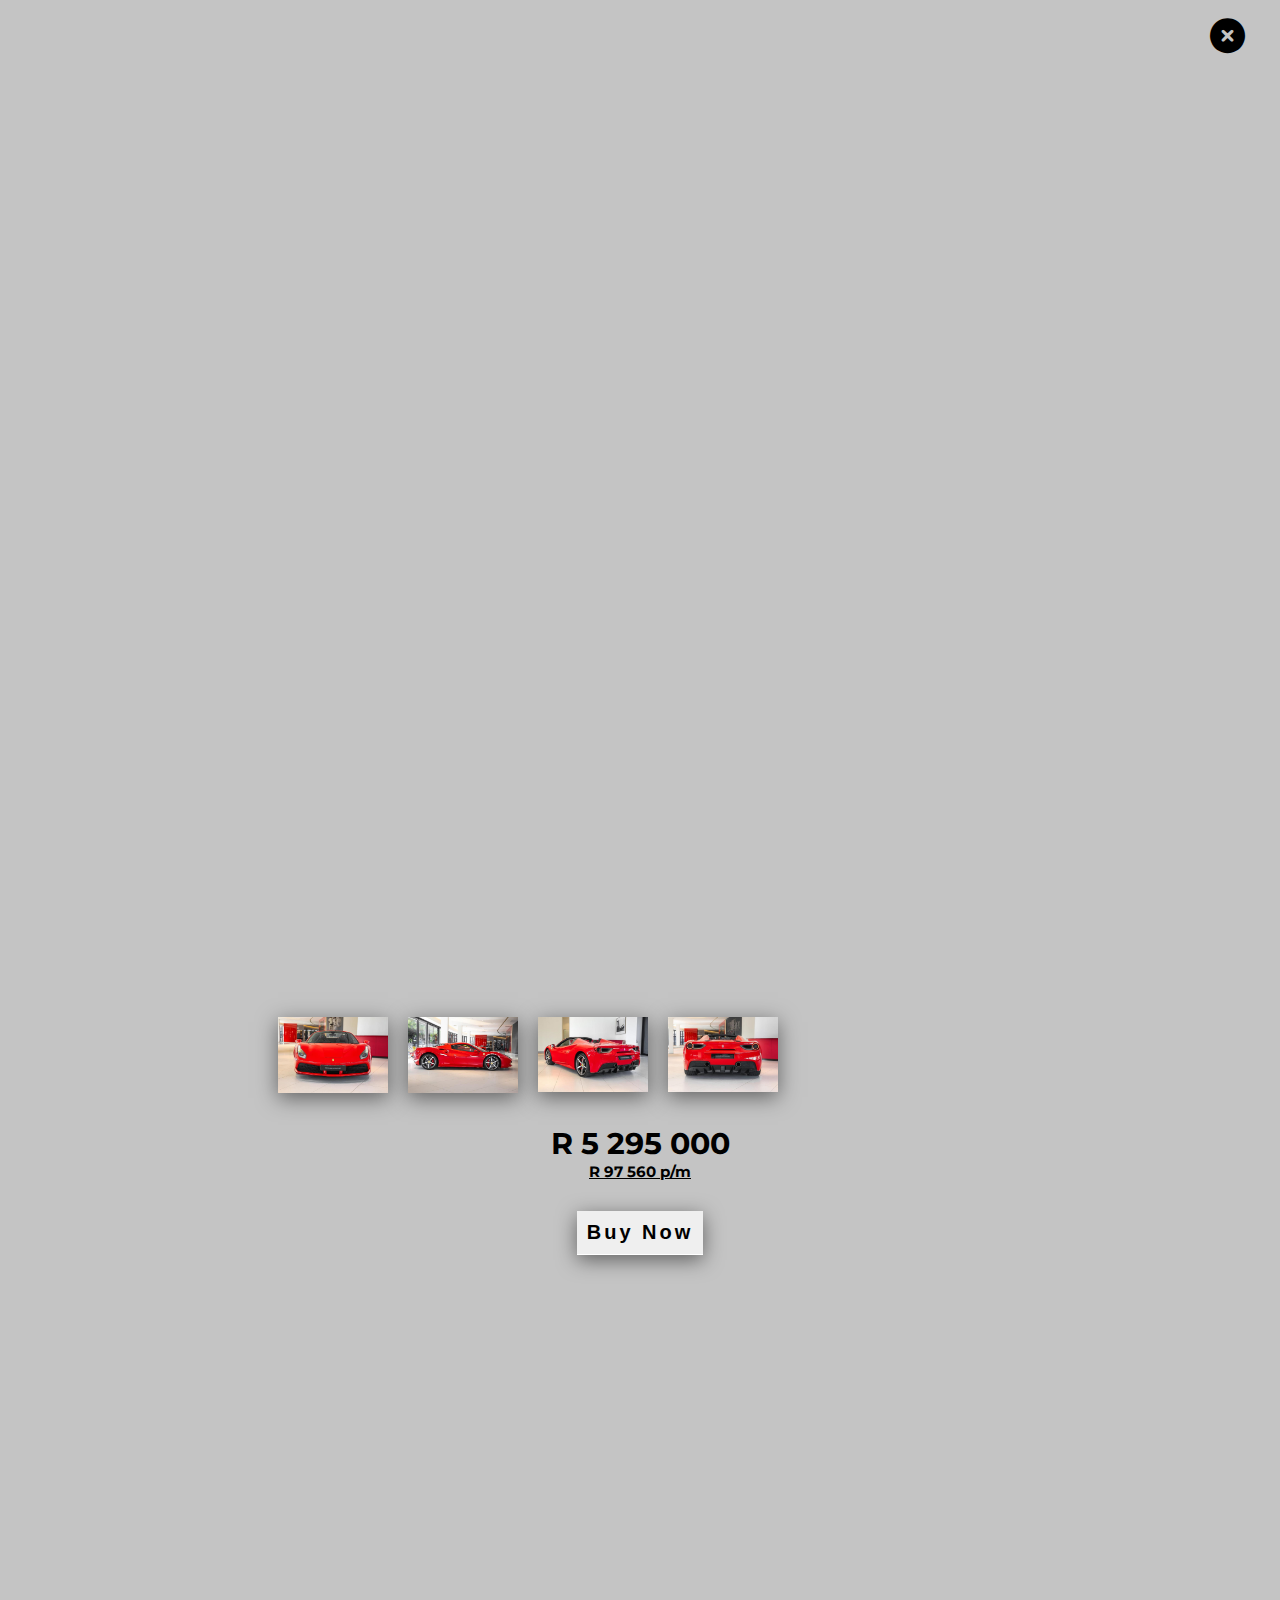
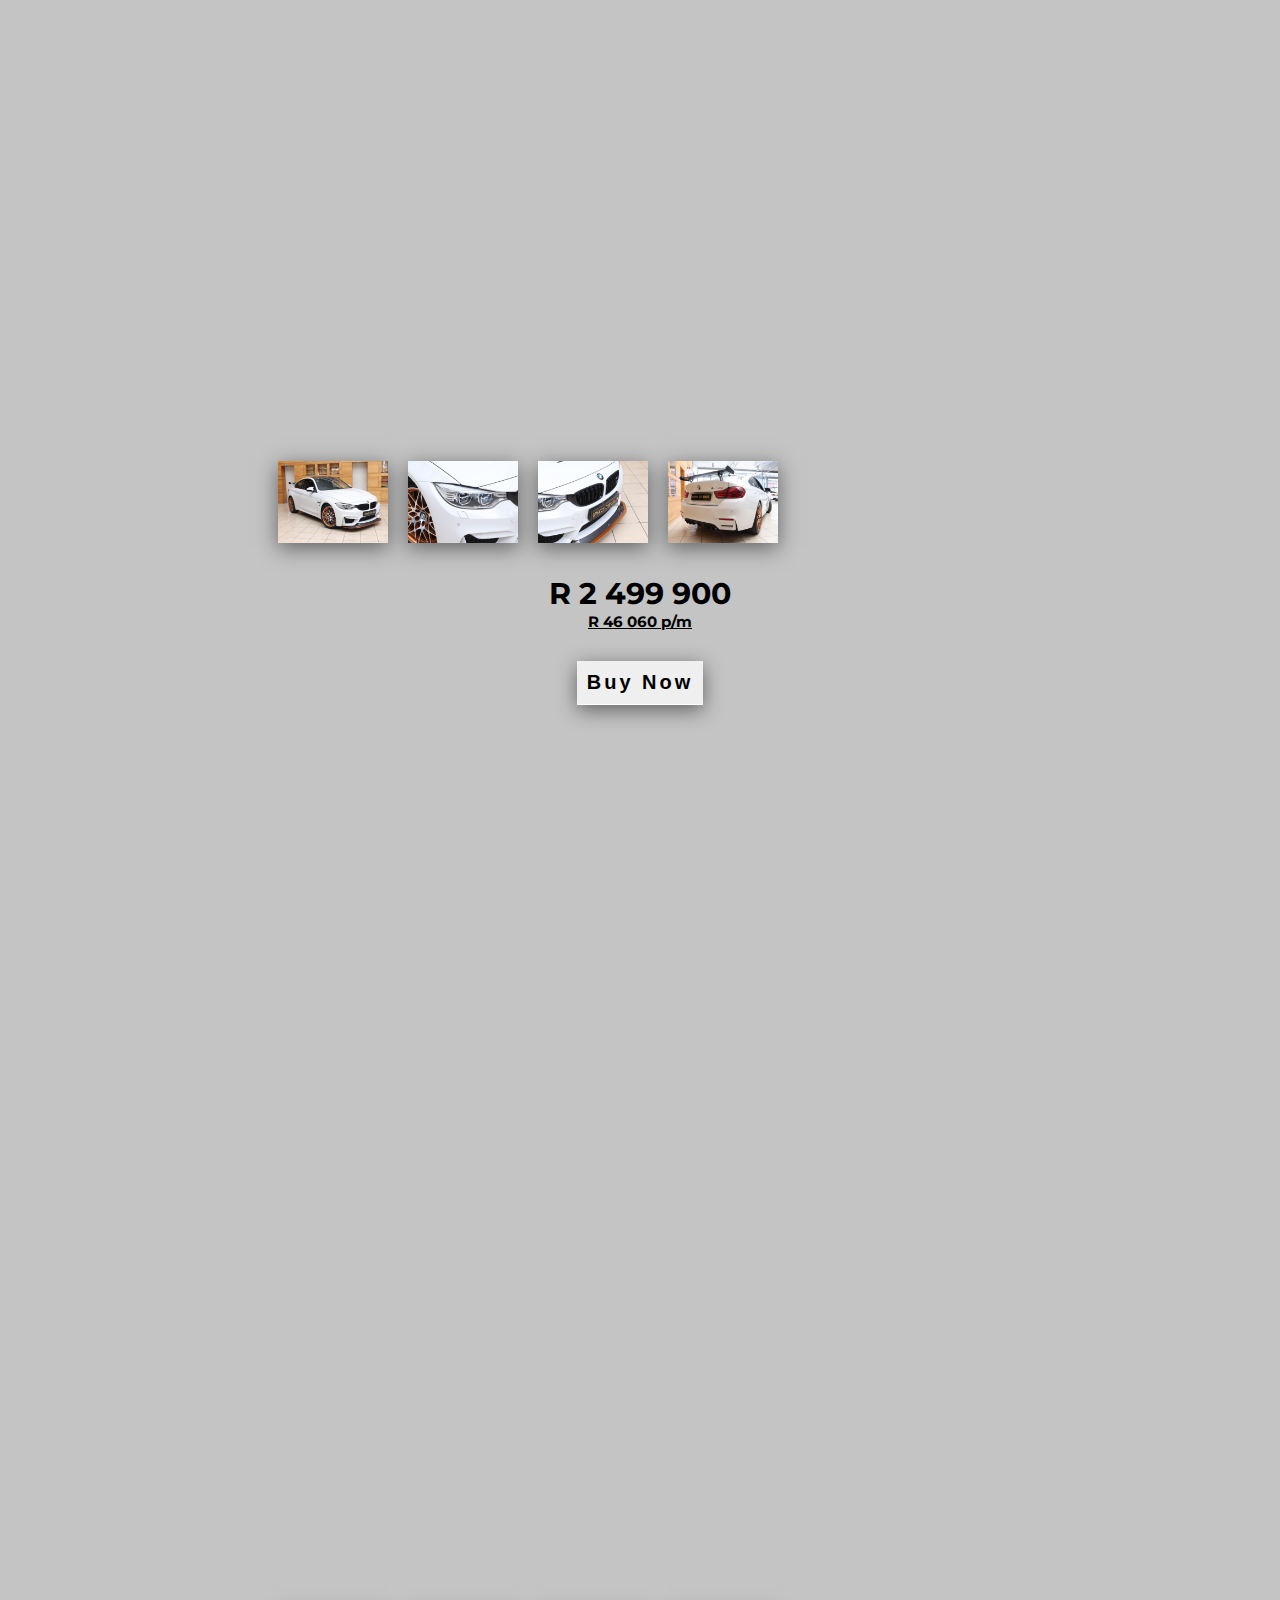
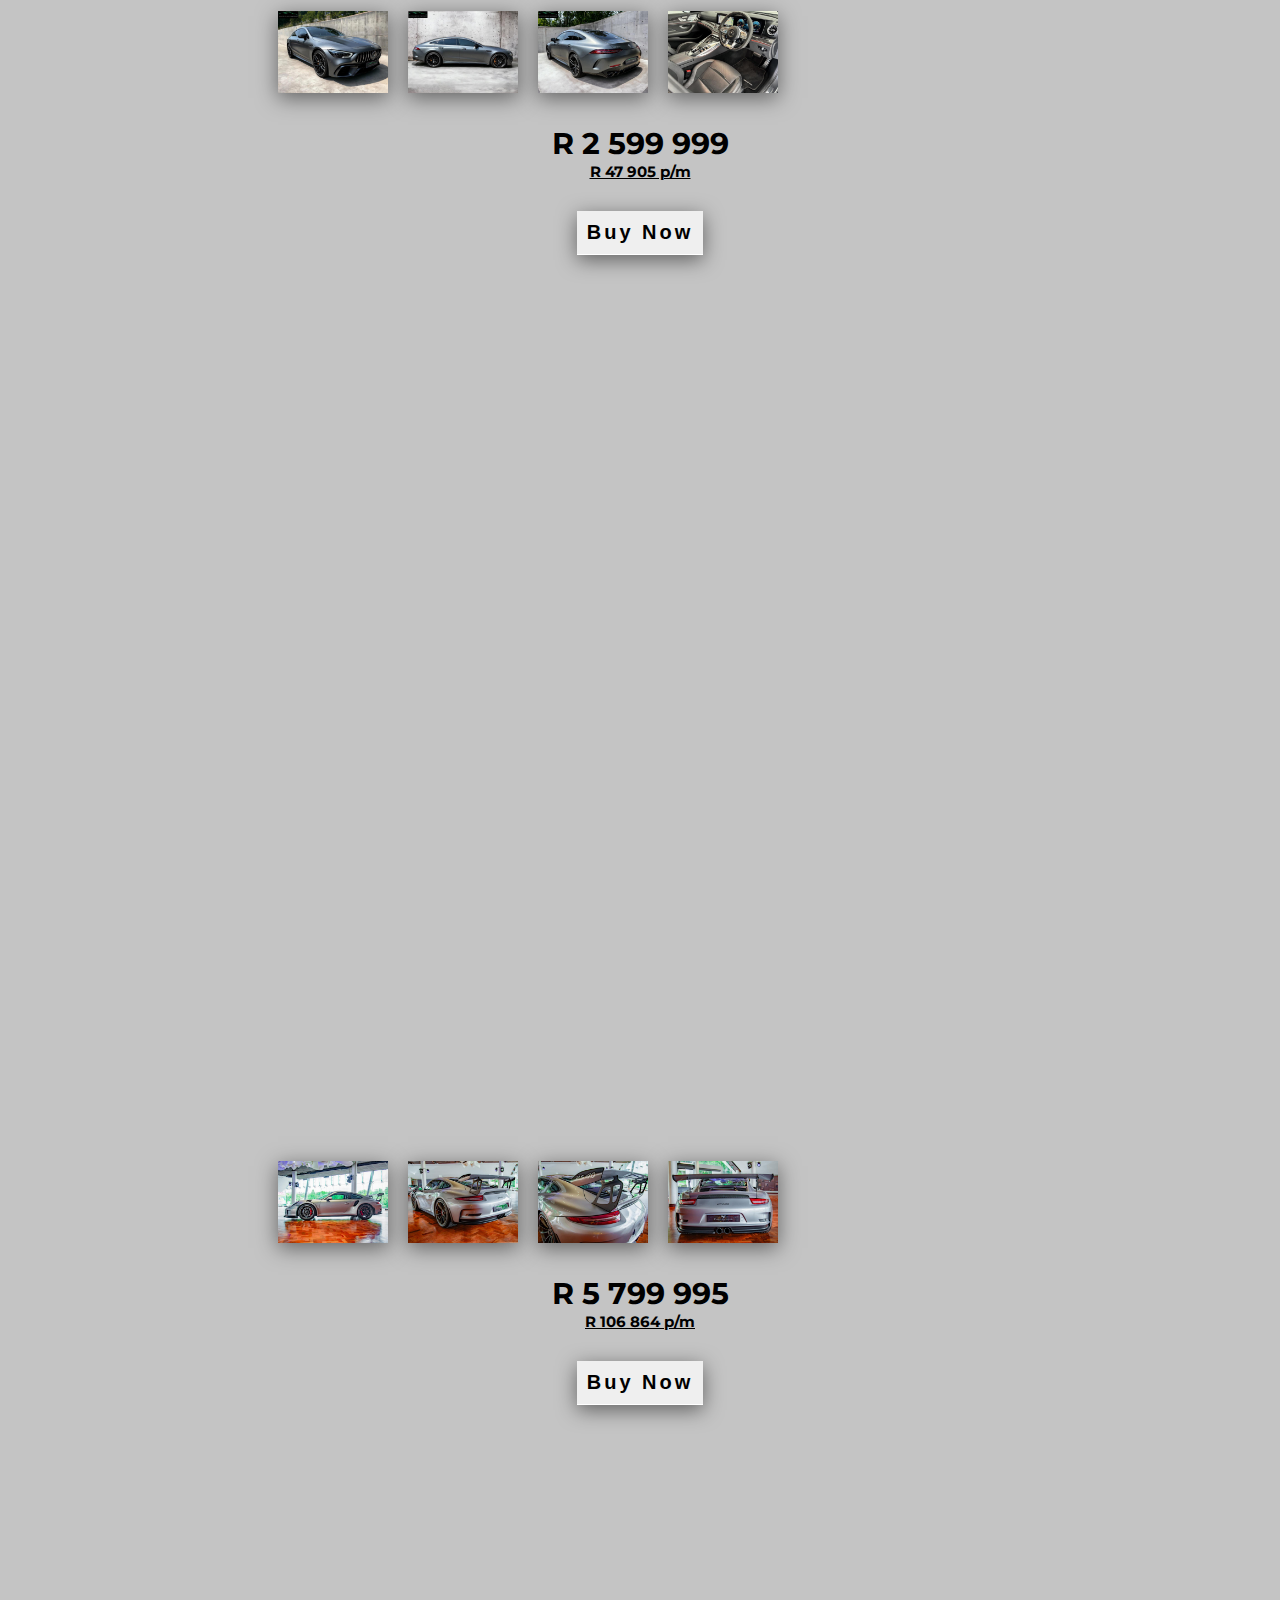
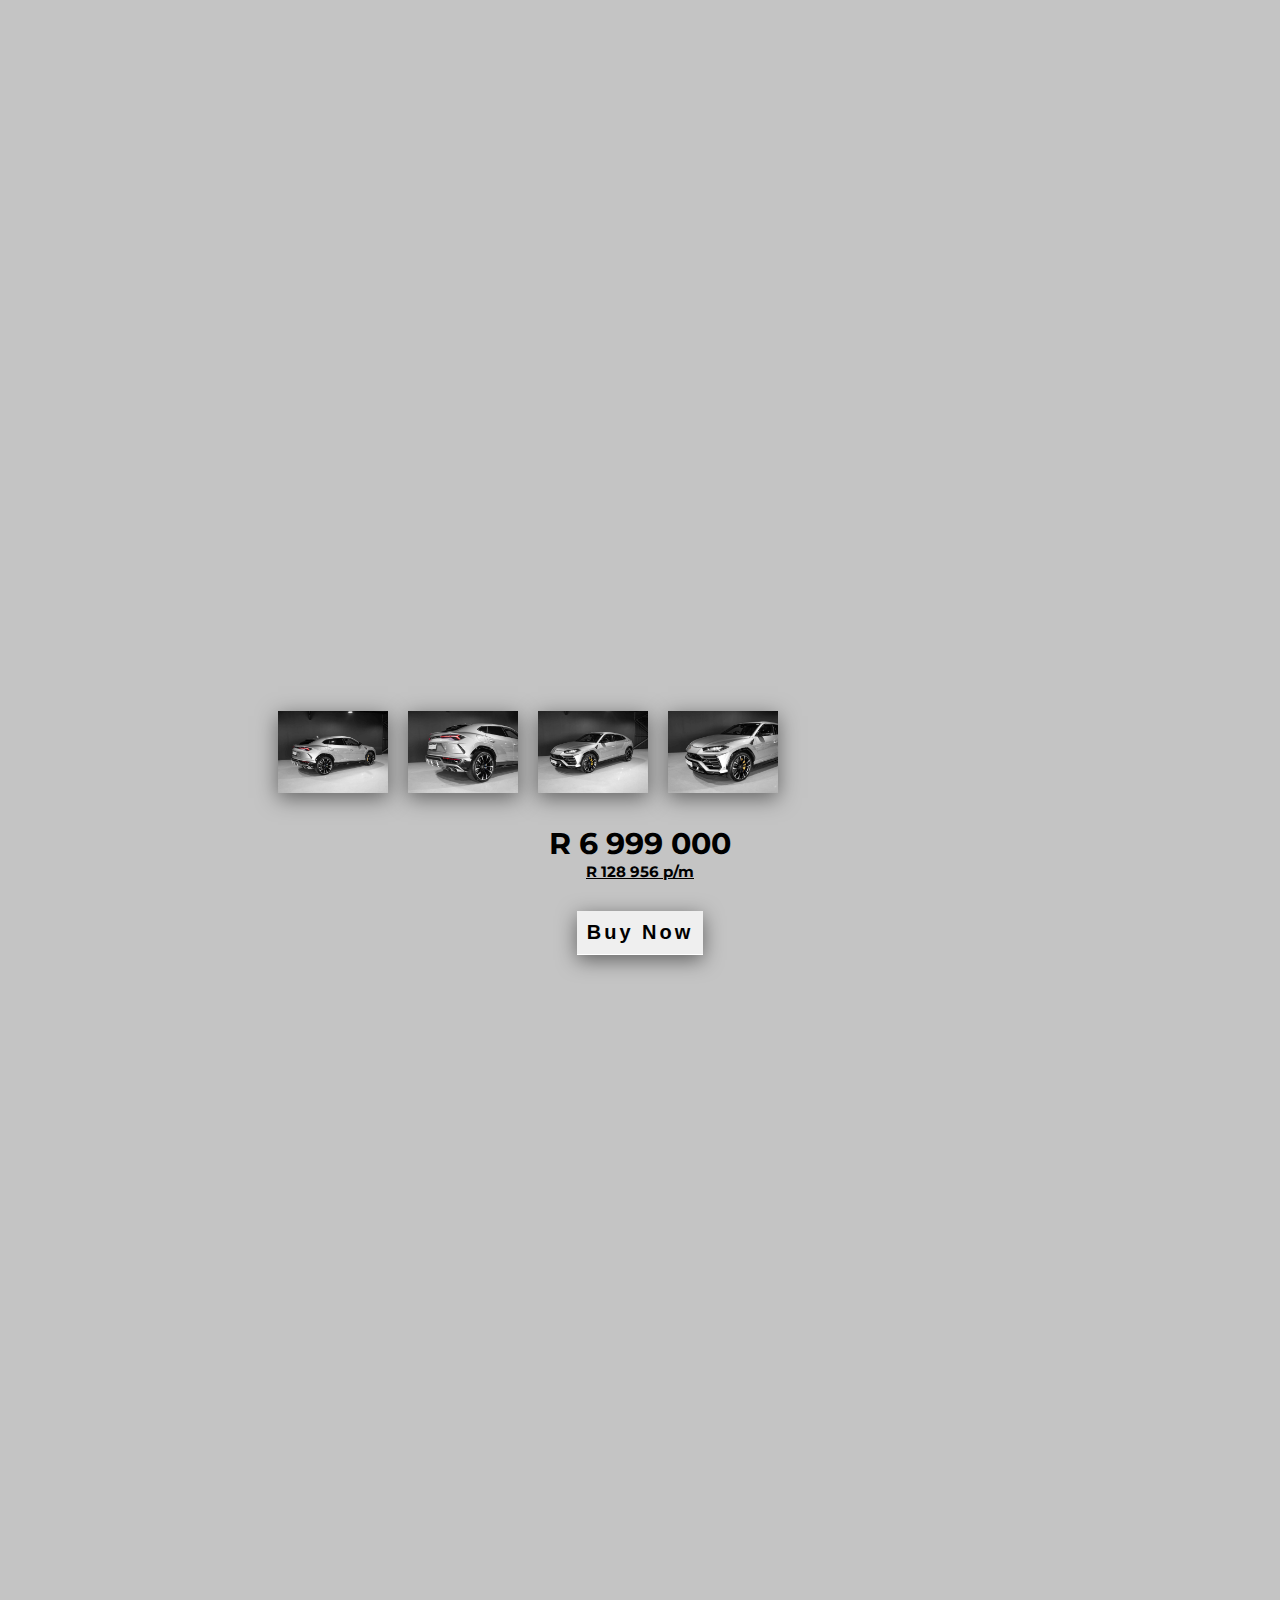
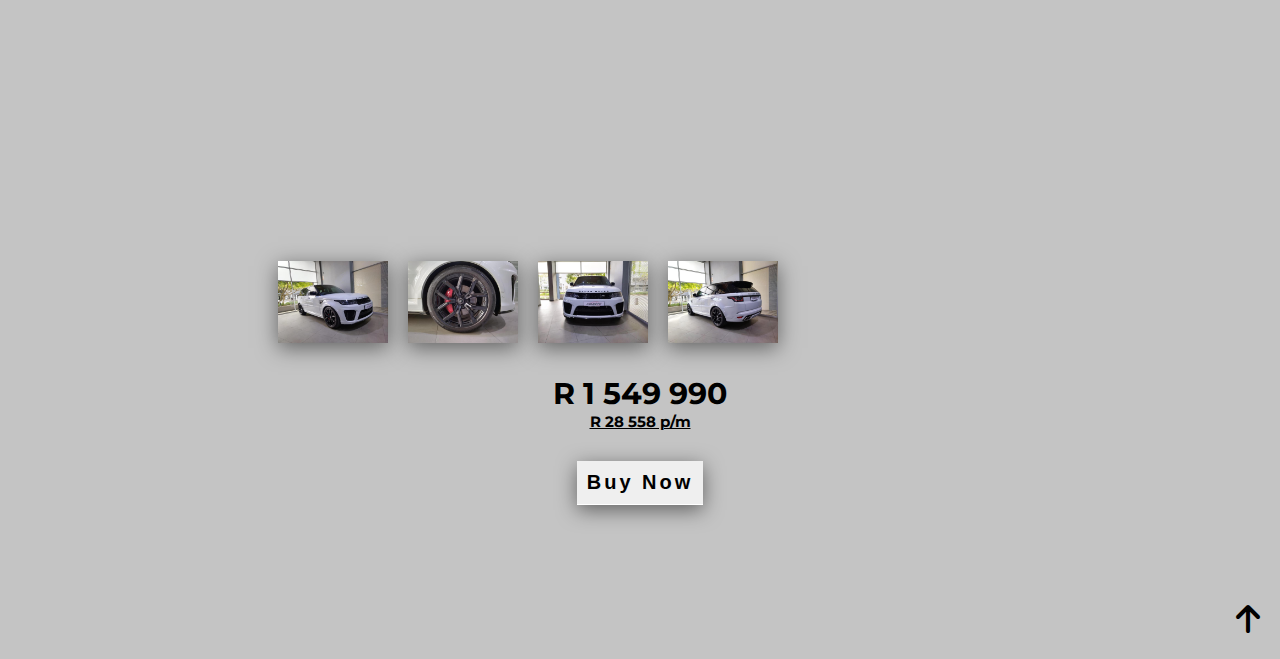
<file: cars.html>
<!DOCTYPE html>
<html lang="en">
<head>
    <meta charset="UTF-8">
    <meta name="viewport" content="width=device-width, initial-scale=1.0">
    <title>Auto 4 Sale | Cars Page</title>
    <link rel="stylesheet" href="cars.css">
    <link rel="stylesheet" href="https://cdnjs.cloudflare.com/ajax/libs/font-awesome/6.5.1/css/all.min.css">
</head>
<body>
        <div class="close-icon">
            <a href="index.html"><i class="fa-solid fa-circle-xmark"></i></a> 
        </div>

    <section class="section container" id="car-one">
        
        <div class="wrapper">
            <div class="item item1">
                <img src="images/benz logo.png" alt="benz logo">
            </div>

            <div class="item item2">
               <img src="images/bmw logo.png" alt="bmw logo">
            </div>

            <div class="item item3">
                <img src="images/ferrari logo.png" alt="ferrari logo">
            </div>

            <div class="item item4">
                <img src="images/Lamborghini logo.png" alt="Lamborghini logo">
            </div>

            <div class="item item5">
                 <img src="images/ford logo.png" alt="ford logo">
            </div>

            <div class="item item6">
                <img src="images/land rover logo.png" alt="land rover logo">
            </div>

            <div class="item item7">
                <img src="images/porshe logo.png" alt="porshe logo">
            </div>

            <div class="item item8">
                <img src="images/toyota logo.png" alt="toyota logo">
            </div>
        </div>

        <div class="home grid">
            <h1 class="home__title">FERRARI</h1>

            <div class="home__img">
                <img src="images/ferrari 488 spider removedbg.png" alt="ferrari 488 spider">
            </div>

            <div class="home__information">
                <h2 class="home__subtitle">FERRARI<br>488 SPIDER (2017)</h2>
                <p class="home__description">Rest assured that each Ferrari Approved vehicle is subjected to a thorough 190-point check over and prepared in accordance with strict Ferrari factory criteria
                Includes 1 Year Ferrari Warranty
                </p>

                
            </div>
            
            

            <div class="box">
                <div class="box__content box__medium">
                    <ion-icon name="speedometer-outline" class="icon-box"></ion-icon>
                    <h3 class="box__medium-title inline">3.0</h3>
                    <span class="box__medium-description block">Sec.</span>
                    <span class="box__medium-detail">0-100 km/h</span>
                </div>

                <div>
                    <div class="box__content box__small">
                        <ion-icon name="trending-up-outline" class="icon-box icon-box--small"></ion-icon>
                        <h3 class="box__small-title inline">325</h3>
                        <span class="box__small-description block">km/h</span>
                        <span class="box__small-detail">Top Speed</span>
                    </div>
                    <div class="box__content box__small">
                        <ion-icon name="car-sport-outline" class="icon-box icon-box--small"></ion-icon>
                        <h3 class="box__small-title inline">492</h3>
                        <span class="box__small-description block">kW</span>
                        <span class="box__small-detail">Power</span>
                    </div>
                </div>
            </div>

            <div class="cars">
                <img src="images/ferrari 01.jpg" alt="">
                <img src="images/ferrari 02.jpg" alt="">
                <img src="images/ferrari 03.jpg" alt="">
                <img src="images/ferrari 04.jpg" alt="">
            </div>

        </div>

        <div class="price">
            <h5>R 5 295 000
                <span>R 97 560 p/m</span>
            </h5>
            <button class="car-price">Buy Now</button>
        </div>
    </section>

    <section class="section container">
        <div class="home grid">
            <h1 class="home__title">BMW</h1>

            <div class="home__img">
                <img src="images/bmw_m4-removebg.png" alt="bmw m4 GTS">
            </div>

            <div class="home__information">
                <h2 class="home__subtitle">BMW<br>M4 GTS (2017)</h2>
                <p class="home__description">Alpine White, Black Alcantara & Merino Leather Racing Seats, Schroth 5 Point Harness, Raw Carbon Fibre Door Panels, Carbon Fibre Front Spoiler, Carbon Fibre Roof, Carbon Fibre Boot Spoiler, Carbon Fibre Rear Diffuser, Carbon Ceramic Brakes, Gold Calipers</p>
            </div>

            <div class="box">
                <div class="box__content box__medium">
                    <ion-icon name="speedometer-outline" class="icon-box"></ion-icon>
                    <h3 class="box__medium-title inline">3.8</h3>
                    <span class="box__medium-description block">Sec.</span>
                    <span class="box__medium-detail">0-100 km/h</span>
                </div>

                <div>
                    <div class="box__content box__small">
                        <ion-icon name="trending-up-outline" class="icon-box icon-box--small"></ion-icon>
                        <h3 class="box__small-title inline">305</h3>
                        <span class="box__small-description block">km/h</span>
                        <span class="box__small-detail">Top Speed</span>
                    </div>
                    <div class="box__content box__small">
                        <ion-icon name="car-sport-outline" class="icon-box icon-box--small"></ion-icon>
                        <h3 class="box__small-title inline">368</h3>
                        <span class="box__small-description block">kW</span>
                        <span class="box__small-detail">Power</span>
                    </div>
                </div>
            </div>

            <div class="cars">
                <img src="images/bmw 01.jpg" alt="">
                <img src="images/bmw 02.jpg" alt="">
                <img src="images/bmw 03.jpg" alt="">
                <img src="images/bmw 04.jpg" alt="">
            </div>
        </div>

        <div class="price">
            <h5>R 2 499 900
                <span>R 46 060 p/m</span>
            </h5>
            <button class="car-price">Buy Now</button>
        </div>
    </section>

    <section class="section container">
        <div class="home grid">
            <h1 class="home__title">MERCEDES BENZ </h1>

            <div class="home__img">
                <img src="images/benz_gt63_s-removebg.png" alt="Mercedes Benz GT63s">
            </div>

            <div class="home__information">
                <h2 class="home__subtitle">MERCEDES BENZ <br> GT63s</h2>
                <p class="home__description">Black Leather/Alcantara Interior
                    - Carbon Fibre Interior Trim
                    - AMG Nappa Leather Steering Wheel
                    - AMG Ceramic Brakes
                    - AMG Dynamic Plus Package
                    - AMG Exterior Night Package
                    - Panoramic Glass Sunroof
                   
                    </p>
            </div>

            <div class="box">
                <div class="box__content box__medium">
                    <ion-icon name="speedometer-outline" class="icon-box"></ion-icon>
                    <h3 class="box__medium-title inline">3.2</h3>
                    <span class="box__medium-description block">Sec.</span>
                    <span class="box__medium-detail">0-100 km/h</span>
                </div>

                <div>
                    <div class="box__content box__small">
                        <ion-icon name="trending-up-outline" class="icon-box icon-box--small"></ion-icon>
                        <h3 class="box__small-title inline">315</h3>
                        <span class="box__small-description block">km/h</span>
                        <span class="box__small-detail">Top Speed</span>
                    </div>
                    <div class="box__content box__small">
                        <ion-icon name="car-sport-outline" class="icon-box icon-box--small"></ion-icon>
                        <h3 class="box__small-title inline">470</h3>
                        <span class="box__small-description block">kW</span>
                        <span class="box__small-detail">Power</span>
                    </div>
                </div>
            </div>

            <div class="cars">
                <img src="images/benz 01.jpg" alt="">
                <img src="images/benz 02.jpg" alt="">
                <img src="images/benz 03.jpg" alt="">
                <img src="images/benz 04.jpg" alt="">
            </div>

        </div>

        <div class="price">
            <h5>R 2 599 999
                <span>R 47 905 p/m</span>
            </h5>
            <button class="car-price">Buy Now</button>
        </div>

    </section>

    <section class="section container">
        <div class="home grid">
            <h1 class="home__title">PORSHE 911</h1>

            <div class="home__img">
                <img src="images/Porshe_911_GT3_RS-removebg.png" alt="Porshe 911 GT3 RS">
            </div>

            <div class="home__information">
                <h2 class="home__subtitle">PORSHE 911 <br> GT3 RS</h2>
                <p class="home__description">Sports Chrono Plus Package,Carbon Ceramic Brakes, Carbon Fibre Interior, Sports Exhaust, LED Lights,Lifting kit ,Carbon Fibre Bucket Seats , Roll Bar, Alcantara seats, Alcantara Rooflining, Paddle Shift, Climate Control, Bluetooth, Cruise Control, Automatic Lights, Sports Suspension</p>
            </div>

            <div class="box">
                <div class="box__content box__medium">
                    <ion-icon name="speedometer-outline" class="icon-box"></ion-icon>
                    <h3 class="box__medium-title inline">3.3</h3>
                    <span class="box__medium-description block">Sec.</span>
                    <span class="box__medium-detail">0-100 km/h</span>
                </div>

                <div>
                    <div class="box__content box__small">
                        <ion-icon name="trending-up-outline" class="icon-box icon-box--small"></ion-icon>
                        <h3 class="box__small-title inline">310</h3>
                        <span class="box__small-description block">km/h</span>
                        <span class="box__small-detail">Top Speed</span>
                    </div>
                    <div class="box__content box__small">
                        <ion-icon name="car-sport-outline" class="icon-box icon-box--small"></ion-icon>
                        <h3 class="box__small-title inline">368</h3>
                        <span class="box__small-description block">kW</span>
                        <span class="box__small-detail">Power</span>
                    </div>
                </div>
            </div>

            <div class="cars">
                <img src="images/porshe 01.jpg" alt="">
                <img src="images/porshe 02.jpg" alt="">
                <img src="images/porshe 03.jpg" alt="">
                <img src="images/porshe 04.jpg" alt="">
            </div>
 
        </div>

        <div class="price">
            <h5>R 5 799 995
                <span>R 106 864 p/m</span>
            </h5>
            <button class="car-price">Buy Now</button>
        </div>
    </section>

    <section class="section container">
        <div class="home grid">
            <h1 class="home__title">LAMBORGHINI</h1>

            <div class="home__img">
                <img src="images/lamborghini-urus-removebg.png" alt="lamborghini urus">
            </div>

            <div class="home__information">
                <h2 class="home__subtitle">LAMBORGHINI <br> URUS</h2>
                <p class="home__description">Behold the epitome of luxury performance SUVs – the 2021 Lamborghini Urus. Unleashing a beast on wheels, this exotic masterpiece combines the soul of a supercar with the versatility of an SUV.</p>
            </div>

            <div class="box">
                <div class="box__content box__medium">
                    <ion-icon name="speedometer-outline" class="icon-box"></ion-icon>
                    <h3 class="box__medium-title inline">3.6</h3>
                    <span class="box__medium-description block">Sec.</span>
                    <span class="box__medium-detail">0-100 km/h</span>
                </div>

                <div>
                    <div class="box__content box__small">
                        <ion-icon name="trending-up-outline" class="icon-box icon-box--small"></ion-icon>
                        <h3 class="box__small-title inline">305</h3>
                        <span class="box__small-description block">km/h</span>
                        <span class="box__small-detail">Top Speed</span>
                    </div>
                    <div class="box__content box__small">
                        <ion-icon name="car-sport-outline" class="icon-box icon-box--small"></ion-icon>
                        <h3 class="box__small-title inline">478</h3>
                        <span class="box__small-description block">kW</span>
                        <span class="box__small-detail">Power</span>
                    </div>
                </div>
            </div>

            <div class="cars">
                <img src="images/lambo 01.jpg" alt="">
                <img src="images/lambo 02.jpg" alt="">
                <img src="images/lambo 03.jpg" alt="">
                <img src="images/lambo 04.jpg" alt="">
            </div>
        </div>

        <div class="price">
            <h5>R 6 999 000
                <span>R 128 956 p/m</span>
            </h5>
            <button class="car-price">Buy Now</button>
        </div>
    </section>

    <section class="section container">
        <div class="home grid">
            <h1 class="home__title">RANGE ROVER</h1>

            <div class="home__img">
                <img src="images/range_rover_sport_svr-removebg.png" alt="lamborghini urus">
            </div>

            <div class="home__information">
                <h2 class="home__subtitle">RANGE ROVER SPORT <br> SVR (2018)</h2>
                <p class="home__description">Panoramic Sunroof, LED Lights, Front & Rear PDC’s, 22 Inch Alloy Wheels, Deployable Side Step, Airmatic Suspension, Auto Tailgate, 360° Reverse Camera, Rear Spoiler, Deployable Tow-Bar.</p>
            </div>

            <div class="box">
                <div class="box__content box__medium">
                    <ion-icon name="speedometer-outline" class="icon-box"></ion-icon>
                    <h3 class="box__medium-title inline">4.5</h3>
                    <span class="box__medium-description block">Sec.</span>
                    <span class="box__medium-detail">0-100 km/h</span>
                </div>

                <div>
                    <div class="box__content box__small">
                        <ion-icon name="trending-up-outline" class="icon-box icon-box--small"></ion-icon>
                        <h3 class="box__small-title inline">280</h3>
                        <span class="box__small-description block">km/h</span>
                        <span class="box__small-detail">Top Speed</span>
                    </div>
                    <div class="box__content box__small">
                        <ion-icon name="car-sport-outline" class="icon-box icon-box--small"></ion-icon>
                        <h3 class="box__small-title inline">423</h3>
                        <span class="box__small-description block">kW</span>
                        <span class="box__small-detail">Power</span>
                    </div>
                </div>
            </div>

            <div class="cars">
                <img src="images/range 01.jpg" alt="">
                <img src="images/range 02.jpg" alt="">
                <img src="images/range 03.jpg" alt="">
                <img src="images/range 04.jpg" alt="">
            </div>
        </div>

        <div class="price">
            <h5>R 1 549 990
                <span>R 28 558 p/m</span>
            </h5>
            <button class="car-price">Buy Now</button>
        </div>
    </section>

    <div class="up-icon">
        <a href="#car-one"><i class="fa-solid fa-arrow-up"></i></a>
    </div>


     <!-- GSAP -->
     <script src="https://cdnjs.cloudflare.com/ajax/libs/gsap/3.2.4/gsap.min.js"></script>
        
     <!-- MAIN -->
     <script src="main.js"></script>
</body>
</html>
</file>
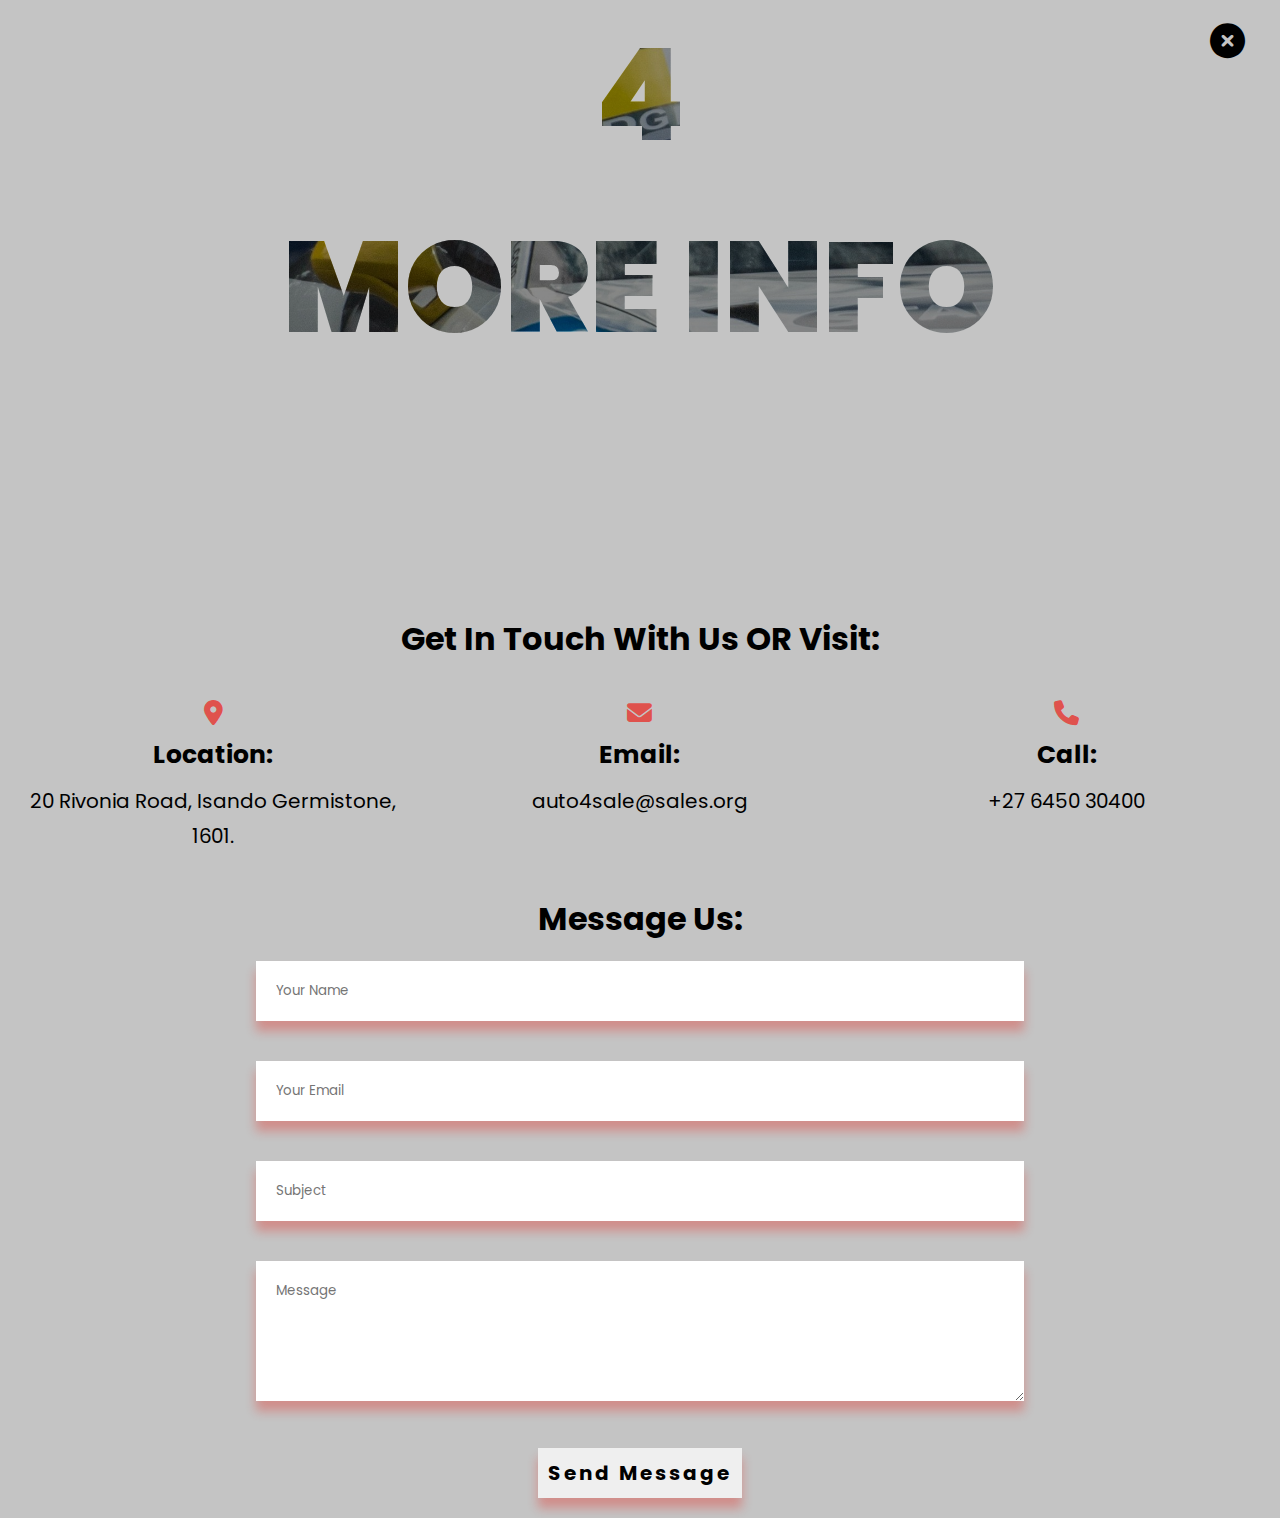
<file: contact.html>
<!DOCTYPE html>
<html lang="en">
<head>
    <meta charset="UTF-8">
    <meta name="viewport" content="width=device-width, initial-scale=1.0">
    <title>Auto 4 Sale | Contact Page</title>
    <link rel="stylesheet" href="home.css">
    <link rel="stylesheet" href="https://cdnjs.cloudflare.com/ajax/libs/font-awesome/6.5.1/css/all.min.css">
</head>
<body>
  
    <section id="one">
        <div class="close-icon">
          <a href="index.html"><i class="fa-solid fa-circle-xmark"></i></a> 
        </div>

        <div class="content">
            <h2>4</h2>
            <h2>More Info</h2>

            <div class="wrapper">
                <div class="item item1">
                    <img src="images/benz logo.png" alt="benz logo">
                </div>

                <div class="item item2">
                   <img src="images/bmw logo.png" alt="bmw logo">
                </div>

                <div class="item item3">
                    <img src="images/ferrari logo.png" alt="ferrari logo">
                </div>

                <div class="item item4">
                    <img src="images/Lamborghini logo.png" alt="Lamborghini logo">
                </div>

                <div class="item item5">
                     <img src="images/ford logo.png" alt="ford logo">
                </div>

                <div class="item item6">
                    <img src="images/land rover logo.png" alt="land rover logo">
                </div>

                <div class="item item7">
                    <img src="images/porshe logo.png" alt="porshe logo">
                </div>

                <div class="item item8">
                    <img src="images/toyota logo.png" alt="toyota logo">
                </div>
            </div>
            <br>
            <br>
       

        <h3>Get In Touch With Us OR Visit:</h3>

        <div id="contact">
            <div class="address">
                <i class="fa-solid fa-location-dot"></i>
                <h4>Location:</h4>
                <p>20 Rivonia Road, Isando Germistone, 1601.</p>
            </div>

            <div class="email">
                <i class="fa-solid fa-envelope"></i>
                <h4>Email:</h4>
                <p>auto4sale@sales.org</p>
            </div>

            <div class="phone">
                <i class="fa-solid fa-phone"></i>
                <h4>Call:</h4>
                <p>+27 6450 30400</p>
            </div>

        </div>

      

        <form>
             <h3>Message Us: </h3>
            <input
                type="text"
                name="name"
                id="name"
                placeholder="Your Name"
                required
            />

           
            <input
                type="email"
                name="email"
                id="email"
                placeholder="Your Email"
                required
            />
            
            <input
                type="text"
                name="subject"
                id="subject"
                placeholder="Subject"
                required
            />
           
            <textarea
                name="message"
                rows="5"
                placeholder="Message"
                required
            ></textarea>
          
            <button type="submit">Send Message</button>
        </form>

            
    
        </div>
    </section>
</body>
</html>
</file>
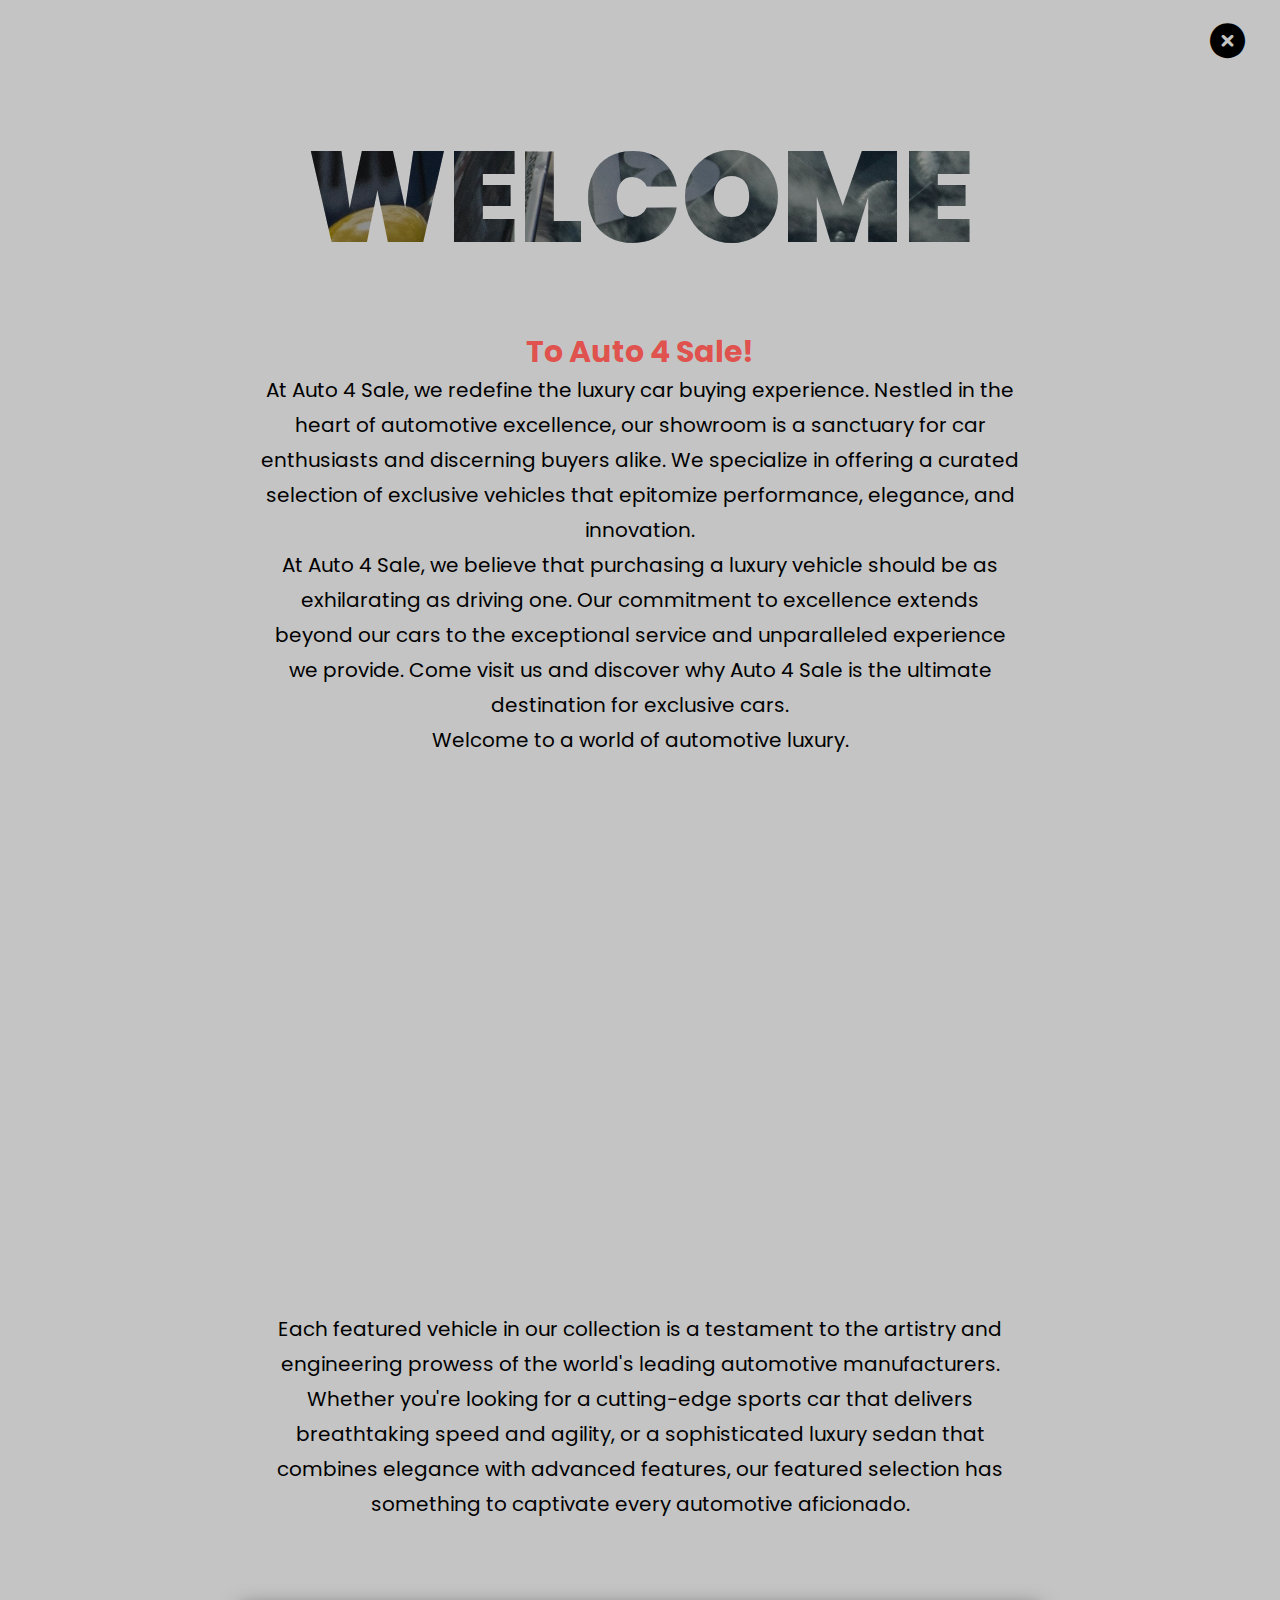
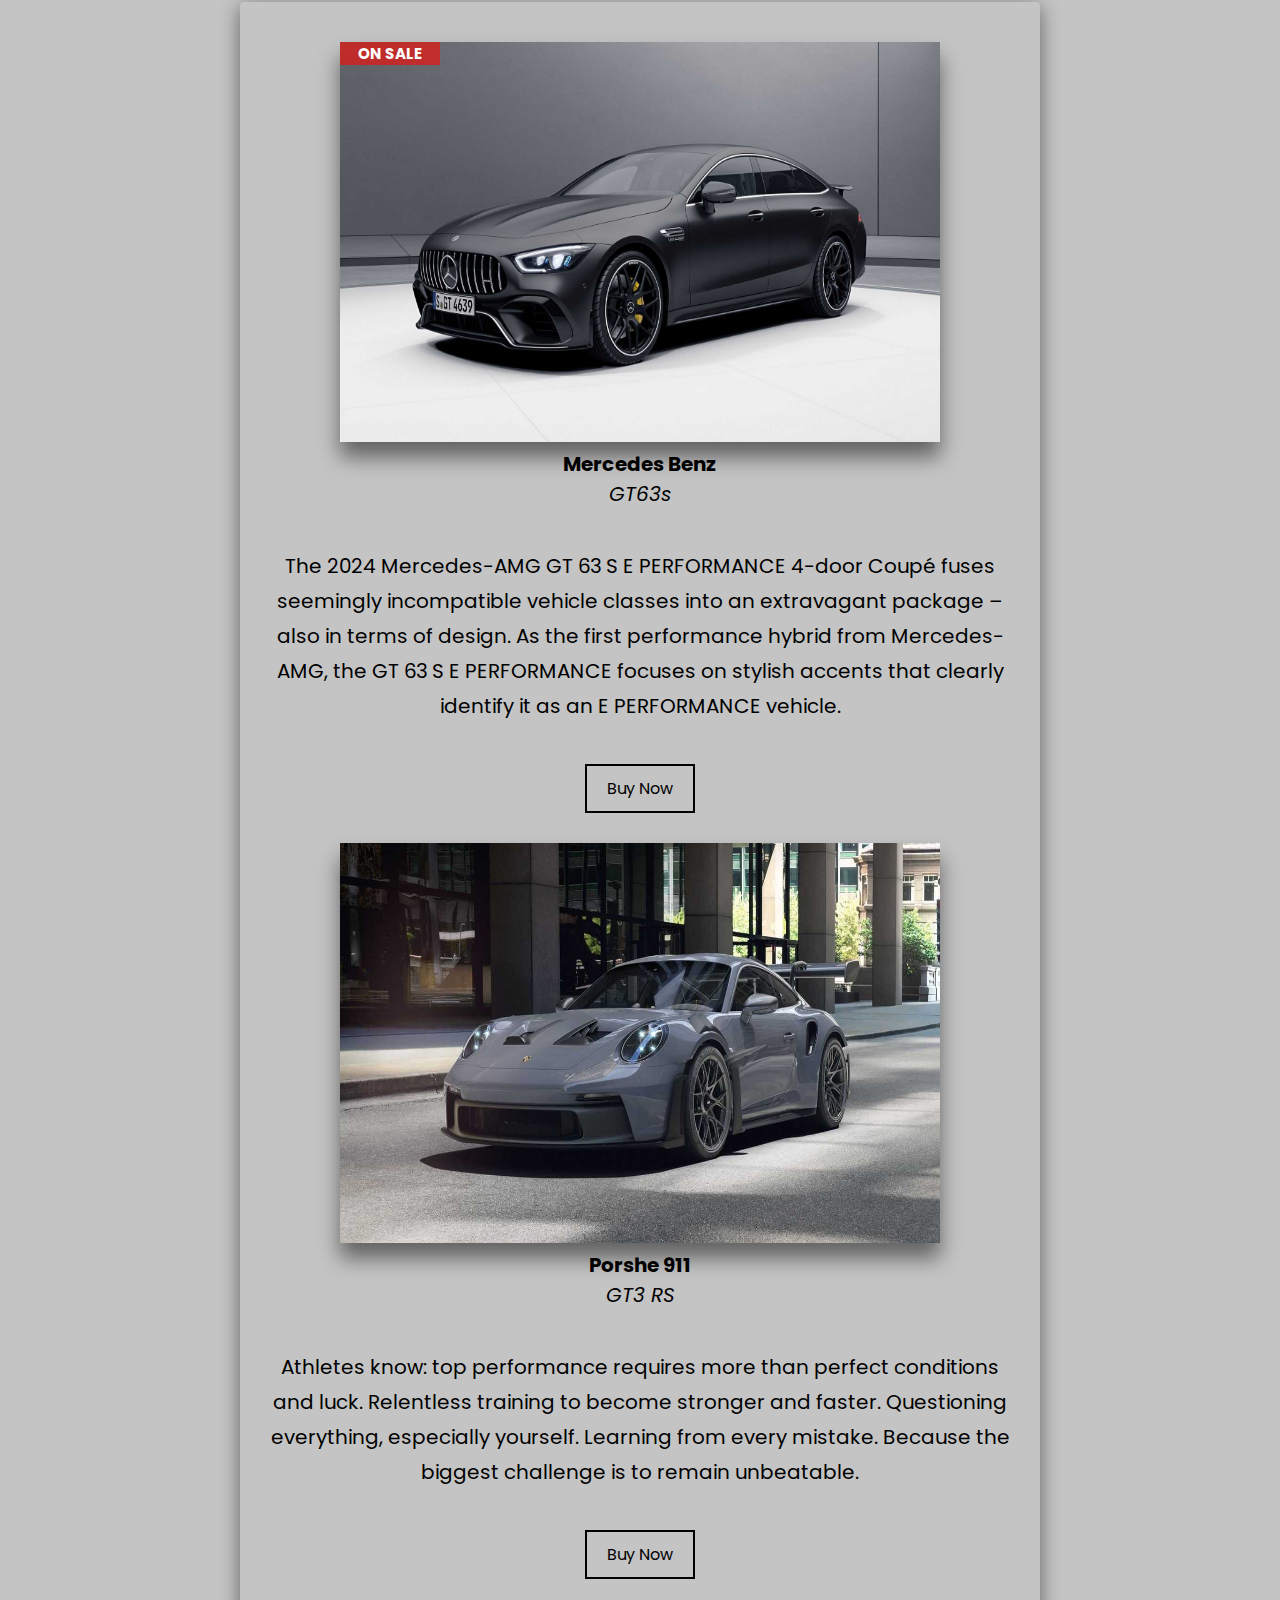
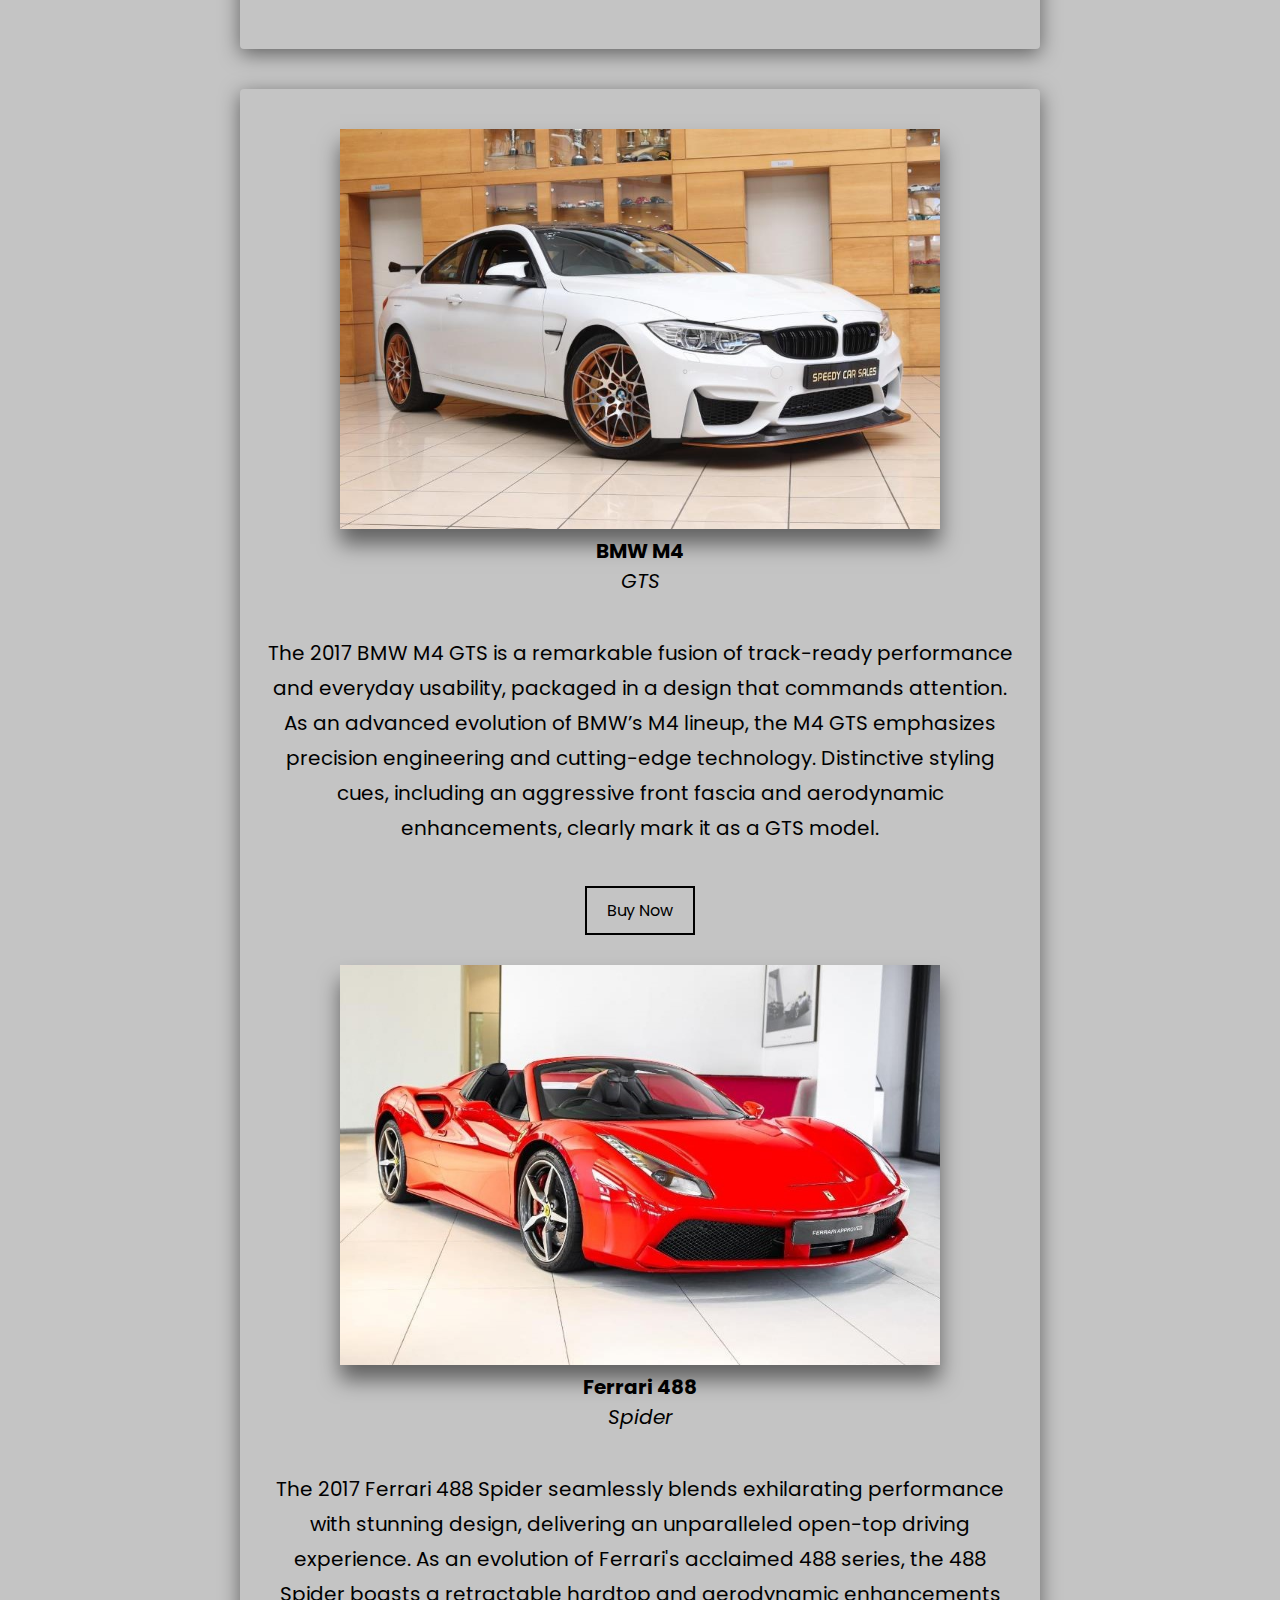
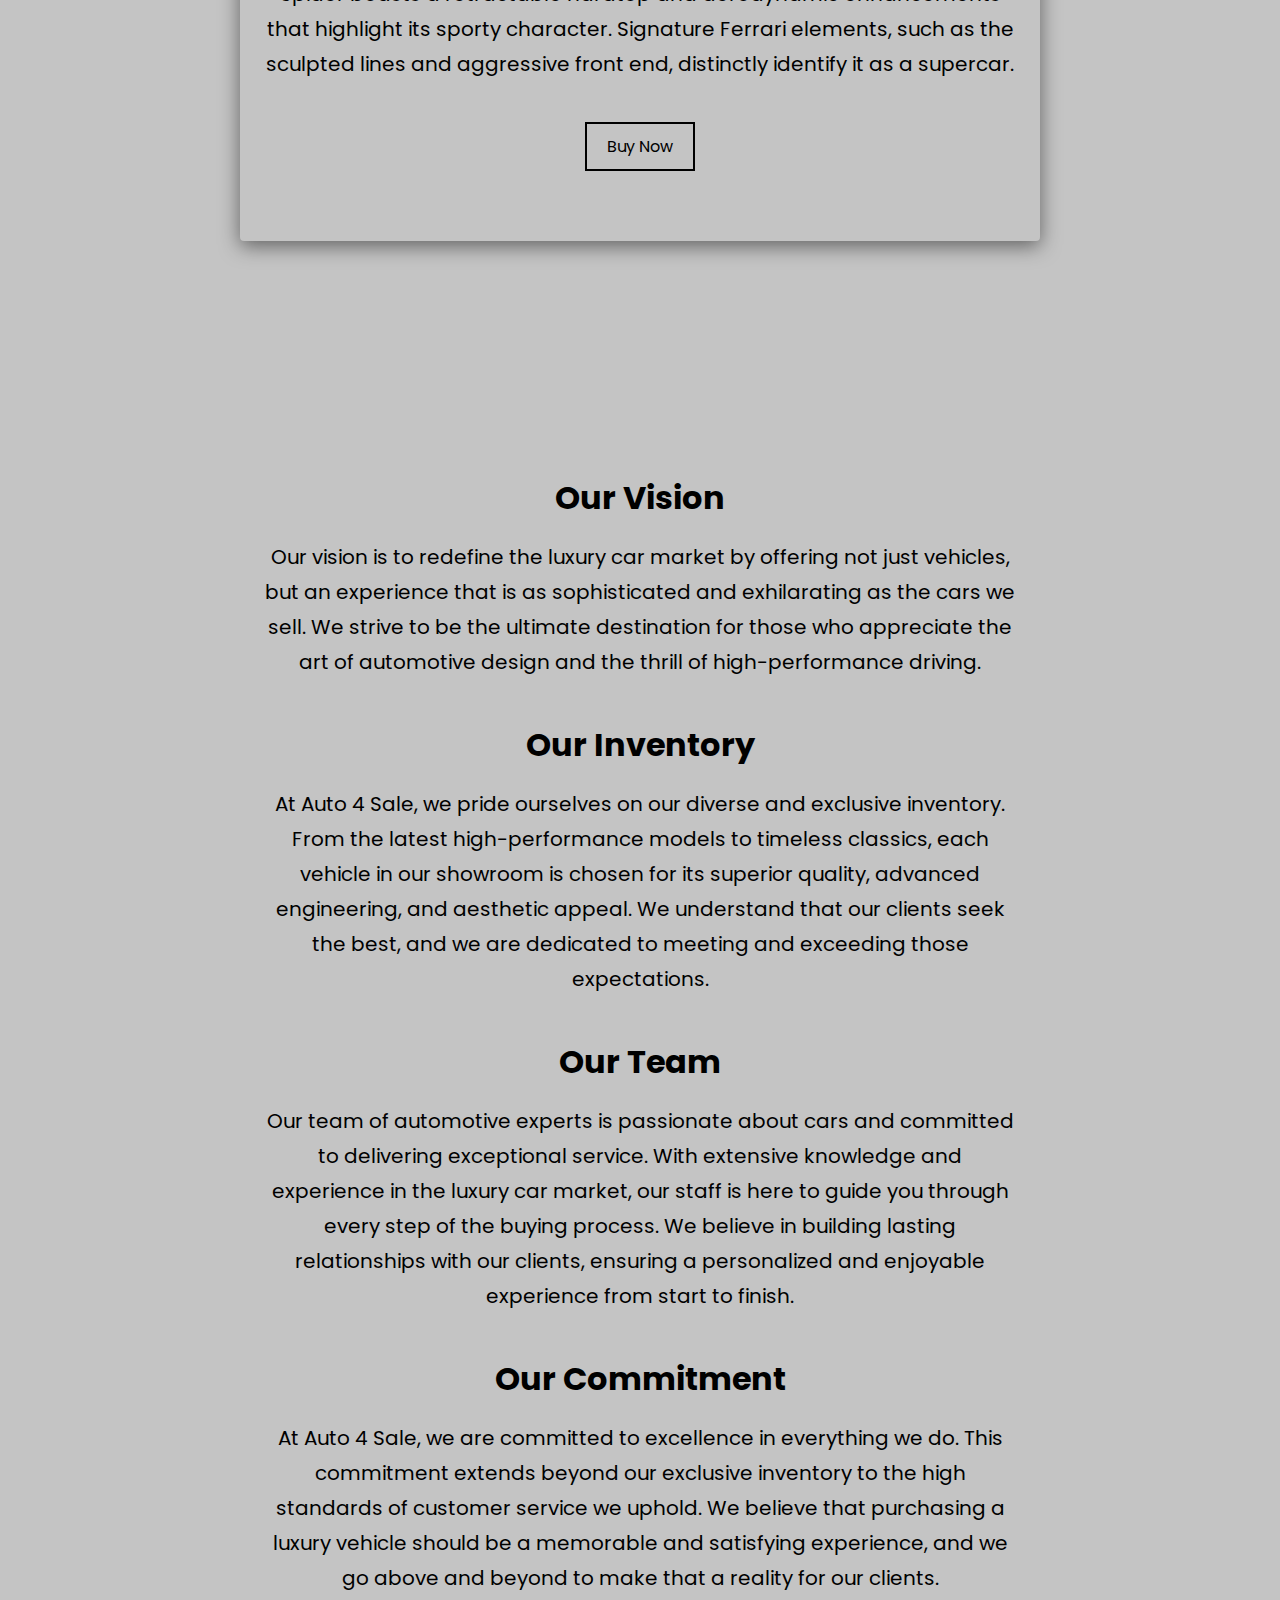
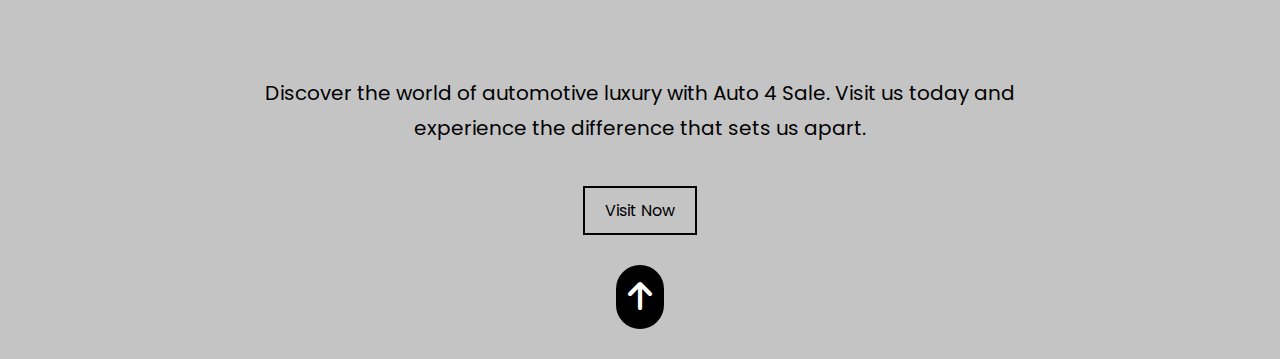
<file: home.html>
<!DOCTYPE html>
<html lang="en">
<head>
    <meta charset="UTF-8">
    <meta name="viewport" content="width=device-width, initial-scale=1.0">
    <title>Auto 4 Sale | Home Page</title>
    <link rel="stylesheet" href="home.css">
    <link rel="stylesheet" href="https://cdnjs.cloudflare.com/ajax/libs/font-awesome/6.5.1/css/all.min.css">
</head>
<body>
  
    <section id="one">
        <div class="close-icon">
          <a href="index.html"><i class="fa-solid fa-circle-xmark"></i></a> 
        </div>

        <div class="content">
            <h2>Welcome</h2>
            <p> <b> To Auto 4 Sale!</b>  
                <br>
                At Auto 4 Sale, we redefine the luxury car buying experience. Nestled in the heart of automotive excellence, our showroom is a sanctuary for car enthusiasts and discerning buyers alike. We specialize in offering a curated selection of exclusive vehicles that epitomize performance, elegance, and innovation.  
                <br>
                At Auto 4 Sale, we believe that purchasing a luxury vehicle should be as exhilarating as driving one. Our commitment to excellence extends beyond our cars to the exceptional service and unparalleled experience we provide. Come visit us and discover why Auto 4 Sale is the ultimate destination for exclusive cars.
                <br>
                Welcome to a world of automotive luxury. 
            </p>
    
        </div>
    </section>

    <section id="two">
        <div class="content">
            <h2>Featured</h2>

            <div class="wrapper">
                <div class="item item1">
                    <img src="images/benz logo.png" alt="benz logo">
                </div>

                <div class="item item2">
                   <img src="images/bmw logo.png" alt="bmw logo">
                </div>

                <div class="item item3">
                    <img src="images/ferrari logo.png" alt="ferrari logo">
                </div>

                <div class="item item4">
                    <img src="images/Lamborghini logo.png" alt="Lamborghini logo">
                </div>

                <div class="item item5">
                     <img src="images/ford logo.png" alt="ford logo">
                </div>

                <div class="item item6">
                    <img src="images/land rover logo.png" alt="land rover logo">
                </div>

                <div class="item item7">
                    <img src="images/porshe logo.png" alt="porshe logo">
                </div>

                <div class="item item8">
                    <img src="images/toyota logo.png" alt="toyota logo">
                </div>
            </div>

            <p>Each featured vehicle in our collection is a testament to the artistry and engineering prowess of the world's leading automotive manufacturers. Whether you're looking for a cutting-edge sports car that delivers breathtaking speed and agility, or a sophisticated luxury sedan that combines elegance with advanced features, our featured selection has something to captivate every automotive aficionado.
            </p>

            <div class="featured-cars">
                <div>
                    <h5 class="on-sale">ON SALE</h5>
                     <img src="images/benz gt63 s.jpg" alt="mercedes benz GT63s">
                     <h4>Mercedes Benz <br>
                        <span>GT63s</span>
                     </h4>
                     <p>The 2024 Mercedes-AMG GT 63 S E PERFORMANCE 4-door Coupé fuses seemingly incompatible vehicle classes into an extravagant package – also in terms of design. As the first performance hybrid from Mercedes-AMG, the GT 63 S E PERFORMANCE focuses on stylish accents that clearly identify it as an E PERFORMANCE vehicle. </p>
                     <a href="cars.html">buy now</a>
                </div>

            
                <div>
                    <img src="images/Porshe 911 GT3 RS.jpg" alt="Porshe 911 GT3 RS">
                    <h4>Porshe 911 <br>
                       <span>GT3 RS</span>
                    </h4>
                    <p>Athletes know: top performance requires more than perfect conditions and luck. Relentless training to become stronger and faster. Questioning everything, especially yourself. Learning from every mistake. Because the biggest challenge is to remain unbeatable.</p>
                    <a href="cars.html">buy now</a>
               </div>
            </div>

            <div class="featured-cars">
                <div>
                     <img src="images/bmw m4.jpg" alt="bmw m4 GTS">
                     <h4>BMW M4 <br>
                        <span>GTS</span>
                     </h4>
                     <p>The 2017 BMW M4 GTS is a remarkable fusion of track-ready performance and everyday usability, packaged in a design that commands attention. As an advanced evolution of BMW’s M4 lineup, the M4 GTS emphasizes precision engineering and cutting-edge technology. Distinctive styling cues, including an aggressive front fascia and aerodynamic enhancements, clearly mark it as a GTS model. </p>
                     <a href="cars.html">buy now</a>
                </div>

            
                <div>
                    <img src="images/ferrari 488 spider.jpg" alt="ferrari 488 spider">
                    <h4>Ferrari 488  <br>
                       <span>Spider</span>
                    </h4>
                    <p>The 2017 Ferrari 488 Spider seamlessly blends exhilarating performance with stunning design, delivering an unparalleled open-top driving experience. As an evolution of Ferrari's acclaimed 488 series, the 488 Spider boasts a retractable hardtop and aerodynamic enhancements that highlight its sporty character. Signature Ferrari elements, such as the sculpted lines and aggressive front end, distinctly identify it as a supercar.</p>
                    <a href="cars.html">buy now</a>
               </div>
            </div>
        </div>
    </section>

    

   
    <section id="three">
        <div class="content">
            <h2>About Us</h2>
            <h3>Our Vision</h3>
            <p>Our vision is to redefine the luxury car market by offering not just vehicles, but an experience that is as sophisticated and exhilarating as the cars we sell. We strive to be the ultimate destination for those who appreciate the art of automotive design and the thrill of high-performance driving.
            </p>

            <h3>Our Inventory</h3>
            <p>At Auto 4 Sale, we pride ourselves on our diverse and exclusive inventory. From the latest high-performance models to timeless classics, each vehicle in our showroom is chosen for its superior quality, advanced engineering, and aesthetic appeal. We understand that our clients seek the best, and we are dedicated to meeting and exceeding those expectations.
            </p>

            <h3>Our Team</h3>
            <p>Our team of automotive experts is passionate about cars and committed to delivering exceptional service. With extensive knowledge and experience in the luxury car market, our staff is here to guide you through every step of the buying process. We believe in building lasting relationships with our clients, ensuring a personalized and enjoyable experience from start to finish.
            </p>

            <h3>Our Commitment</h3>
            <p>At Auto 4 Sale, we are committed to excellence in everything we do. This commitment extends beyond our exclusive inventory to the high standards of customer service we uphold. We believe that purchasing a luxury vehicle should be a memorable and satisfying experience, and we go above and beyond to make that a reality for our clients.
            </p>
        
            <p>Discover the world of automotive luxury with Auto 4 Sale. Visit us today and experience the difference that sets us apart.</p>
            <a href="contact.html">Visit Now</a>

            <div class="up-icon">
                <a href="#one"><i class="fa-solid fa-arrow-up"></i></a>
            </div>
        </div>
    </section>
</body>
</html>
</file>
<file: cars.css>
/*Google fonts*/
@import url("https://fonts.googleapis.com/css?family=Montserrat:400,700&display=swap");

/*----- VARIABLES CSS -----*/
:root {
  /*Custom Colors*/
  --first-color: rgb(196, 15, 9);
  --text-color: #000;
  --bg-color: #0000003b;
  --white-color: #fff;

  /*Typography*/
  --body-font: "Montserrat", sans-serif;
  --big-font-size: 3rem;
  --h2-font-size: 1.25rem;
  --normal-font-size: 0.93rem;
  --small-font-size: 0.75rem;
  --smaller-font-size: 0.5rem;

  /*z index*/
  --z-normal: 1;
  --z-fixed: 100;
}

@media screen and (min-width: 768px) {
  :root {
    --big-font-size: 6rem;
    --h2-font-size: 1.5rem;
    --normal-font-size: 1rem;
  }
}

/*----- BASE -----*/
*, ::before, ::after {
  box-sizing: border-box;
  padding: 0;
  margin: 0;
}

html {
  scroll-behavior: smooth;
}

body {
  font-family: var(--body-font);
  font-weight: initial;
  background-color: var(--bg-color);
}

h1, h2, h3 {
  margin: 0;
  font-weight: bold;
}

ul {
  margin: 0;
  padding: 0;
  list-style: none;
}

a {
  text-decoration: none;
}


p {
  font-size: var(--normal-font-size);
}

/*CONTENT*/
.block {
  display: block;
}

.inline {
  display: inline-block;
}

/*----- LAYOUT -----*/
.container {
  max-width: 1200px;
  margin-inline: 1rem;
}

.grid {
  display: grid;
}

/*Home*/

.close-icon a {
    position: absolute;
    color: var(--text-color);
    top: 15px;
    right: 35px;
    font-size: 35px;
    transition: .5s;
}

.close-icon a:hover {
    color: var(--first-color);
    transform: rotate(180deg);
}

.section {
  height: 100vh;
  padding-top: 1rem;
  margin-bottom: 250px;
}

.home {
  position: relative;
  grid-template-columns: 1fr;
  row-gap: 2.4rem;
  height: 105%;
  align-content: flex-end;
  overflow: hidden;
}

.home__title {
  position: absolute;
  top: 3%;
  font-size: var(--big-font-size);
  writing-mode: vertical-rl;
  transform: rotate(180deg);
  color: var(--text-color);
}

.home__img {
  position: absolute;
  top: 7%;
  left: 20%;
  width: 394px;
  z-index: var(--z-normal);
}

.home__information {
  padding-left: 4.25rem;
  padding-right: 2rem;
  color: var(--text-color);
}

.home__subtitle {
  font-size: var(--h2-font-size);
  color: var(--first-color);
}


/*----- COMPONENTS -----*/
.icon-box {
  color: var(--icon-color);
  font-size: 3rem;
}


.icon-box--small {
  font-size: 1rem;
}


.box {
  display: flex;
  justify-content: center;
  column-gap: 2rem;
  padding-bottom: 1rem;
}


.box__content {
  background-color: var(--bg-color);
  color: var(--text-color);
  box-shadow: 0px 10px 24px hsla(0, 0%, 0%, 0.6);
  border-radius: 1rem;
  text-align: center;
}


.box__medium {
  width: 150px;
  height: 150px;
  padding: 1.5rem 0.75rem;
}


.box__medium-title {
  font-size: 3rem;
  color: var(--white-color);
}


.box__medium-description {
  font-size: var(--normal-font-size);
  margin-bottom: 0.5rem;
}


.box__medium-detail {
  font-size: var(--small-font-size);
}


.box__small {
  width: 70px;
  height: 70px;
  padding: 0.75rem 0;
  margin-bottom: 0.625rem;
}


.box__small-title {
  font-size: var(--small-font-size);
  color: var(--white-color);
}

.box__small-detail {
  font-size: var(--smaller-font-size);
}

/*********** INDIVIDUALS CARS *********/
.cars {
  width: 500px;
  display: grid;
  grid-template-columns: repeat(4, 1fr);
  gap: 20px;
}

.cars img {
  width: 100%;
  box-shadow: 0px 5px 20px rgba(0,0,0,0.5);
  transition: all 1s ease-out;
}

.cars img:hover {
  transform: scale(4);
}

/*********** CARS PRICES *********/
.price h5 {
  font-size: 30px;
  color: var(--text-color);
  text-align: center;
}

.price h5 span {
  font-size: 15px;
  display: block;
  text-decoration: underline;
}

button {
  display: block;
  padding: 10px;
  font-weight: 700;
  margin: 30px auto;
  font-size: 20px;
  letter-spacing: 3px;
  border: none;
  border-bottom: 1px solid var(--white-color);
  box-shadow: 0px 5px 20px rgba(0,0,0,0.5);
}


/*********** TOP INFINITY ROLLER *********/
.wrapper {
  width: 100%;
  max-width: 1536px;
  height: 100px;
  margin-top: 5rem;
  margin-inline: auto;
  position: relative;
  overflow: hidden;
  mask-image: linear-gradient(
      to right,
      rgba(0,0,0,0),
      rgba(0,0,0,1) 20%,
      rgba(0,0,0,1) 80%,
      rgba(0,0,0,0)
      );
}

@keyframes scrollLeft {
  from {}

  to{
      left: -200px;
  }
}

.item {
  width: 200px;
  height: 100px;
  border-radius: 6px;
  position: absolute;
  left: max(calc(200px * 8), 100%);
  animation-name: scrollLeft;
  animation-duration: 30s;
  animation-timing-function: linear;
  animation-iteration-count: infinite;
}

.item img {
  width: 80%;
  height: 100%;
}

.item1 {
  animation-delay: calc(30s / 8 * (8 - 1) * -1);
}

.item2 {
  animation-delay: calc(30s / 8 * (8 - 2) * -1);
}

.item3 {
  animation-delay: calc(30s / 8 * (8 - 3) * -1);
}

.item4 {
  animation-delay: calc(30s / 8 * (8 - 4) * -1);
}

.item5 {
  animation-delay: calc(30s / 8 * (8 - 5) * -1);
}

.item6 {
  animation-delay: calc(30s / 8 * (8 - 6) * -1);
}

.item7 {
  animation-delay: calc(30s / 8 * (8 - 7) * -1);
}

.item8 {
  animation-delay: calc(30s / 8 * (8 - 8) * -1);
}

/*GO UP ICON*/
.up-icon a{
  color: var(--text-color);
  font-size: 2rem;
  display: block;
  float: right;
  margin: 20px 20px;
  transition: all .5s;
}

.up-icon a:hover {
  transform: translateY(-5px);
}


/*MEDIA QUERIES*/
@media screen and (min-width: 768px) {
  body {
    margin: 0;
  }

  .section {
    height: 100vh;
    padding: 0; 
  }
 

  .home {
    grid-template-columns: 402px 322px;
    grid-template-rows: 152px;
    justify-content: center;
    padding-bottom: 2rem;
  }

  .home__title {
    top: 23%;
    left: 0;
    right: 0;
    writing-mode: initial;
    transform: initial;
    text-align: center;
  }

  .home__img {
    width: 569px;
    top: 32%;
    left: 0;
    right: 0;
    margin-left: auto;
    margin-right: auto;
  }

  .home__information {
    padding: 0;
  }

}

@media screen and (min-width: 1200px) {
  .container {
    margin-inline: auto;
  }
}
</file>
<file: home.css>
/********** GOOGLE FONTS **********/
@import url("https://fonts.googleapis.com/css?family=Poppins:200,300,400,500,600,700,800,900&display=swap");

/********** UNIVERSAL STYLING **********/
* {
  margin: 0;
  padding: 0;
  box-sizing: border-box;
  font-family: "Poppins", sans-serif;
}

html {
    scroll-behavior: smooth;
}

body {
    background-color: #0000003b;
}



/********** HOME SECTIONS **********/
section {
    position: relative;
    width: 100%;
    min-height: 100vh;
    display: flex;
    justify-content: center;
    align-items: center;
    text-align: center;
}

section b {
    font-size: 30px;
    color: rgba(240, 15, 7, 0.651);
}


section h2 {
    font-size: 10vw;
    text-transform: uppercase;
    font-weight: 900;
    background-clip: text;
    -webkit-text-fill-color: transparent;
    background-attachment: fixed;
}

section h3 {
    padding-top: 22px;
    line-height: 5px;
    font-size: 2rem;
}

section:nth-child(1) h2 {
    background-image: linear-gradient(rgba(0, 0, 0, 0.4), rgba(0, 0, 0, 0.6)), url(images/heading\ pi\ 01.jpg);
    background-size: cover;
}
section:nth-child(2) h2 {
    background-image: linear-gradient(rgba(0, 0, 0, 0.4), rgba(0, 0, 0, 0.6)), url(images/heading\ pic\ 02.jpg);
    background-size: cover;
}

section:nth-child(3) h2 {
    background-image: linear-gradient(rgba(0, 0, 0, 0.4), rgba(0, 0, 0, 0.6)), url(images/heading\ pic\ 03.jpg);
    background-size: cover;
}


section p {
    max-width: 800px;
    margin: 0 auto;
    padding: 40px 20px;
    font-size: 20px;
    line-height: 35px;
}

section .close-icon a {
    position: absolute;
    color: #000;
    top: 15px;
    right: 35px;
    font-size: 35px;
    transition: .5s;
}

section .close-icon a:hover {
    color: rgba(240, 15, 7, 0.651);
    transform: rotate(180deg);
}


section .content a {
    display: inline-block;
    padding: 10px 20px;
    border: 2px solid #000;
    text-decoration: none;
    color: #000;
    margin-bottom: 30px;
    text-transform: capitalize;
    transition: 1s all;
}

section .content a:hover {
    transform: scale(1.2);
}

section .up-icon a{
    color: #fff;
    font-size: 2rem;
    background-color: #000;
    padding: 6px 10px;
    border-radius: 100px;
}

/*********** FEATURED INFINITY ROLLER *********/
.wrapper {
    width: 100%;
    max-width: 1536px;
    height: 100px;
    margin-top: 5rem;
    margin-inline: auto;
    position: relative;
    overflow: hidden;
    mask-image: linear-gradient(
        to right,
        rgba(0,0,0,0),
        rgba(0,0,0,1) 20%,
        rgba(0,0,0,1) 80%,
        rgba(0,0,0,0)
        );
}

@keyframes scrollLeft {
    from {}

    to{
        left: -200px;
    }
}

.item {
    width: 200px;
    height: 100px;
    border-radius: 6px;
    position: absolute;
    left: max(calc(200px * 8), 100%);
    animation-name: scrollLeft;
    animation-duration: 30s;
    animation-timing-function: linear;
    animation-iteration-count: infinite;
}

.item img {
    width: 80%;
    height: 100%;
}

.item1 {
    animation-delay: calc(30s / 8 * (8 - 1) * -1);
}

.item2 {
    animation-delay: calc(30s / 8 * (8 - 2) * -1);
}

.item3 {
    animation-delay: calc(30s / 8 * (8 - 3) * -1);
}

.item4 {
    animation-delay: calc(30s / 8 * (8 - 4) * -1);
}

.item5 {
    animation-delay: calc(30s / 8 * (8 - 5) * -1);
}

.item6 {
    animation-delay: calc(30s / 8 * (8 - 6) * -1);
}

.item7 {
    animation-delay: calc(30s / 8 * (8 - 7) * -1);
}

.item8 {
    animation-delay: calc(30s / 8 * (8 - 8) * -1);
}

/*********** FEATURED CARS CARDS *********/
 
section .featured-cars {
    display: flex;
    align-content: space-evenly;
    justify-content: center;
    width: 90%;
    margin: 40px auto;
    padding: 40px 0;
    border-radius: 4px;
    box-shadow: 0px 5px 20px rgba(0,0,0,0.5);
    position: relative;
}

section .featured-cars h4 {
    font-size: 20px
}

section .featured-cars h4 span {
    font-weight: 400;
    font-style: italic;
}

section .featured-cars img{
    max-width: 600px;
    height: 400px;
    box-shadow: 0px 15px 20px rgba(0,0,0,0.5);
}

h5.on-sale {
   font-size: 15px;
   background-color: rgba(240, 15, 7, 0.651); 
   width: 100px;
   position: absolute;
   left: 60px;
   color: #fff;

}

/*********** CONTACT PAGE *********/

#contact {
    display: grid;
    grid-template-columns: 1fr 1fr 1fr;
    margin-top: 60px;
}


#contact h4 {
    font-size: 25px;
    margin-bottom: -30px;
}

#contact i {
    font-size: 25px;
    color: rgba(240, 15, 7, 0.651);
    margin-bottom: 10px;
}

form input, textarea{
    width: 60%;
    padding: 20px 20px;
    margin: 20px;
    border: none;
    box-shadow: 0px 10px 10px rgba(240, 15, 7, 0.3);
}

form button {
    display: block;
    padding: 10px;
    font-weight: 700;
    margin: 20px auto;
    font-size: 20px;
    letter-spacing: 3px;
    border: none;
    box-shadow: 0px 10px 10px rgba(240, 15, 7, 0.3);
    transition: .5s ease-in-out;
}

form button:hover {
    transform: scale(1.2);
}

form h3 {
    margin-bottom: 20px;
}

/*MEDIA QUERIES*/
@media screen and (max-width: 1380px) {
    section .featured-cars {
       display: grid;
       grid-template-columns: 1fr;
       grid-template-rows: 1fr;
       width: 100%;
    }

    section .featured-cars img {
        width: 100%;
    }

    h5.on-sale {
        left: 100px;
    }
}
</file>
